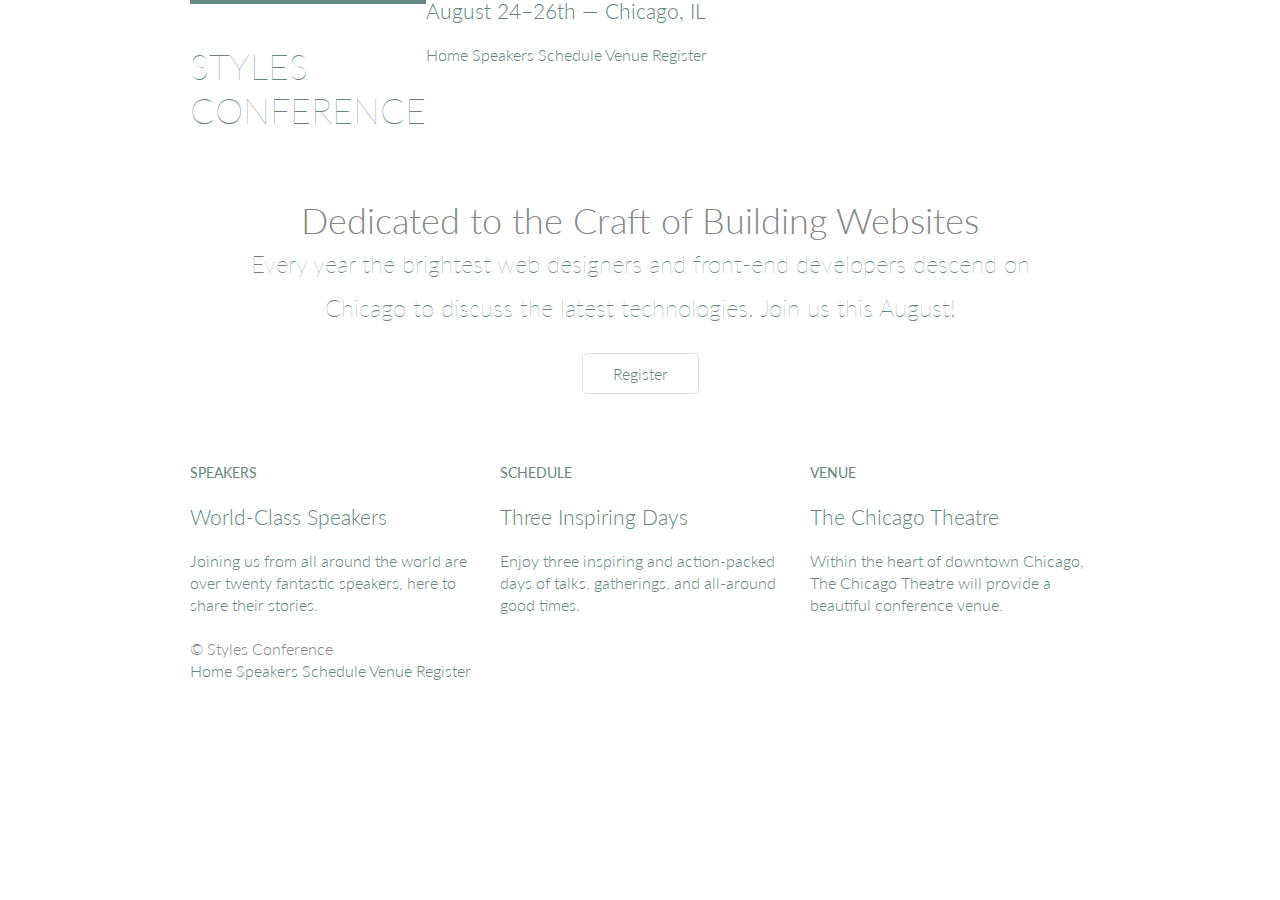
<file: index.html>
<!DOCTYPE html>
<html lang="en" dir="ltr">
  <head>
    <meta charset="utf-8">
    <link rel="stylesheet" href="assets/stylesheets/main.css">
    <link rel="stylesheet" href="http://fonts.googleapis.com/css?family=Lato:100,300,400">
    <title>Styles Conference</title>
  </head>
  <body>
    <header class="group container">

    <h1 class="logo"><a href="index.html">Styles <br> Conference</a></h1>

    <h3 class="tagline">August 24&ndash;26th &mdash; Chicago, IL</h3>
    <nav class="nav primary-nav">
      <a href="index.html">Home</a>
      <a href="speakers.html">Speakers</a>
      <a href="schedule.html">Schedule</a>
      <a href="venue.html">Venue</a>
      <a href="register.html">Register</a>
    </nav>
    </header>
    <section class="hero container">
      <h2>Dedicated to the Craft of Building Websites</h2>
      <p>Every year the brightest web designers and front-end developers
         descend on Chicago to discuss the latest technologies. Join us this
          August!</p>
      <a href="register.html" class="btn btn-alt">Register</a>
    </section>
    <section class="grid">
      <section class="teaser col-1-3">
        <a href="speakers.html">
        <h5>Speakers</h5>
        <h3>World-Class Speakers</h3>
        </a>
        <p>Joining us from all around the world are over twenty fantastic speakers, here to share their stories.</p>
      </section><!--
      --><section class="teaser col-1-3">
        <a href="schedule.html">
        <h5>Schedule</h5>
        <h3>Three Inspiring Days</h3>
        </a>
        <p>Enjoy three inspiring and action-packed days of talks, gatherings, and all-around good times.</p>
      </section><!--
      --><section class="teaser col-1-3">
        <a href="venue.html">
        <h5>Venue</h5>
        <h3>The Chicago Theatre</h3>
        </a>
        <p>Within the heart of downtown Chicago, The Chicago Theatre will provide a beautiful conference venue.</p>
      </section>
    </section>

    <footer class="primary-footer container group">
      <small>&copy; Styles Conference</small>
      <nav class="nav">
        <a href="index.html">Home</a>
        <a href="speakers.html">Speakers</a>
        <a href="schedule.html">Schedule</a>
        <a href="venue.html">Venue</a>
        <a href="register.html">Register</a>
      </nav>
    </footer>


  </body>
</html>
</file>
<file: assets/stylesheets/main.css>
/* http://meyerweb.com/eric/tools/css/reset/ 2. v2.0 | 20110126
  License: none (public domain)
*/

html, body, div, span, applet, object, iframe,
h1, h2, h3, h4, h5, h6, p, blockquote, pre,
a, abbr, acronym, address, big, cite, code,
del, dfn, em, img, ins, kbd, q, s, samp,
small, strike, strong, sub, sup, tt, var,
b, u, i, center,
dl, dt, dd, ol, ul, li,
fieldset, form, label, legend,
table, caption, tbody, tfoot, thead, tr, th, td,
article, aside, canvas, details, embed,
figure, figcaption, footer, header, hgroup,
menu, nav, output, ruby, section, summary,
time, mark, audio, video {
  margin: 0;
  padding: 0;
  border: 0;
  font-size: 100%;
  font: inherit;
  vertical-align: baseline;
}
/* HTML5 display-role reset for older browsers */
article, aside, details, figcaption, figure,
footer, header, hgroup, menu, nav, section {
  display: block;
}
body {
  line-height: 1;
}
ol, ul {
  list-style: none;
}
blockquote, q {
  quotes: none;
}
blockquote:before, blockquote:after,
q:before, q:after {
  content: '';
  content: none;
}
table {
  border-collapse: collapse;
  border-spacing: 0;
}

/*
  ========================================
  Grid
  ========================================
*/

*,
*:before,
*:after {
  -webkit-box-sizing: border-box;
     -moz-box-sizing: border-box;
          box-sizing: border-box;
}

.col-1-3 {
  width: 33.33%;
}

.col-2-3 {
  width: 66.66%;
}

.col-1-3, .col-2-3 {
  display: inline-block;
  vertical-align: top;
}

.grid,
.col-1-3,
.col-2-3 {
  padding-right: 15px;
  padding-left: 15px;
}

.container,
.grid {
    margin: 0 auto;
    width: 960px;
}

.container {
  padding-left: 30px;
  padding-right: 30px;
}


/*
   ========================================
   Custom Styles
   ========================================
*/

body {
  color: #888;
  font: 300 16px/22px "Lato", "Open Sans", "Helvetica Neue", Helvetica, Arial, sans-serif;
}

h1 {
  font-size: 36px;
  line-height: 44px;
}

h2 {
  font-size: 24px;
  line-height: 44px;
}

h3 {
  font-size: 21px;
}

h4 {
  font-size: 18px;
}

h5 {
  color: #a9b2b9;
  font-size: 14px;
  font-weight: 400;
  text-transform: uppercase;
}

/*
   ========================================
   Links
   ========================================
*/

a {
  color: #648880;
  text-decoration: none;
}

p a {
  border-bottom: 1px solid #dfe2e5;
}

a:hover {
  color: #a9b2b9;
}

.teaser a:hover h3 {
  color: #a9b2b9;
}


 /*
    ========================================
    Clearfix
    ========================================
 */

 .group:before,
 .group:after {
   content: "";
   display: table;
 }

.group:after {
    clear: both;
  }

 .group {
   clear: both;
   *zoom: 1;
 }



/*
   ========================================
   Typography
   ========================================
*/

h1, h3, h4, h5, p {
  margin-bottom: 22px;
  color: #648880;
}



/*
   ========================================
   Buttons
   ========================================
*/


.btn {
  margin: 0
  display: inline-block;
  border-radius: 5px;
}


 .btn-alt {
   border: 1px solid #dfe2e5;
   padding: 10px 30px;
 }

 /*
    ========================================
    Home
    ========================================
 */

.hero {
  padding: 22px 80px 66px 80px;
  line-height: 44px;
  text-align: center;
}

.hero h2 {
  font-size: 36px;
}

.hero p {
  font-size: 24px;
  font-weight: 100;
}

/*
   ========================================
   Primary header
   ========================================
*/

.logo {
  border-top: 4px solid #648880;
  padding: 40px 0 22px 0;
  float: left;
  font-weight: 100;
  text-transform: uppercase;
  /* letter-spacing: .5em; */
  /* font-size: 48px; */
  line-height: 44px;
}
</file>
